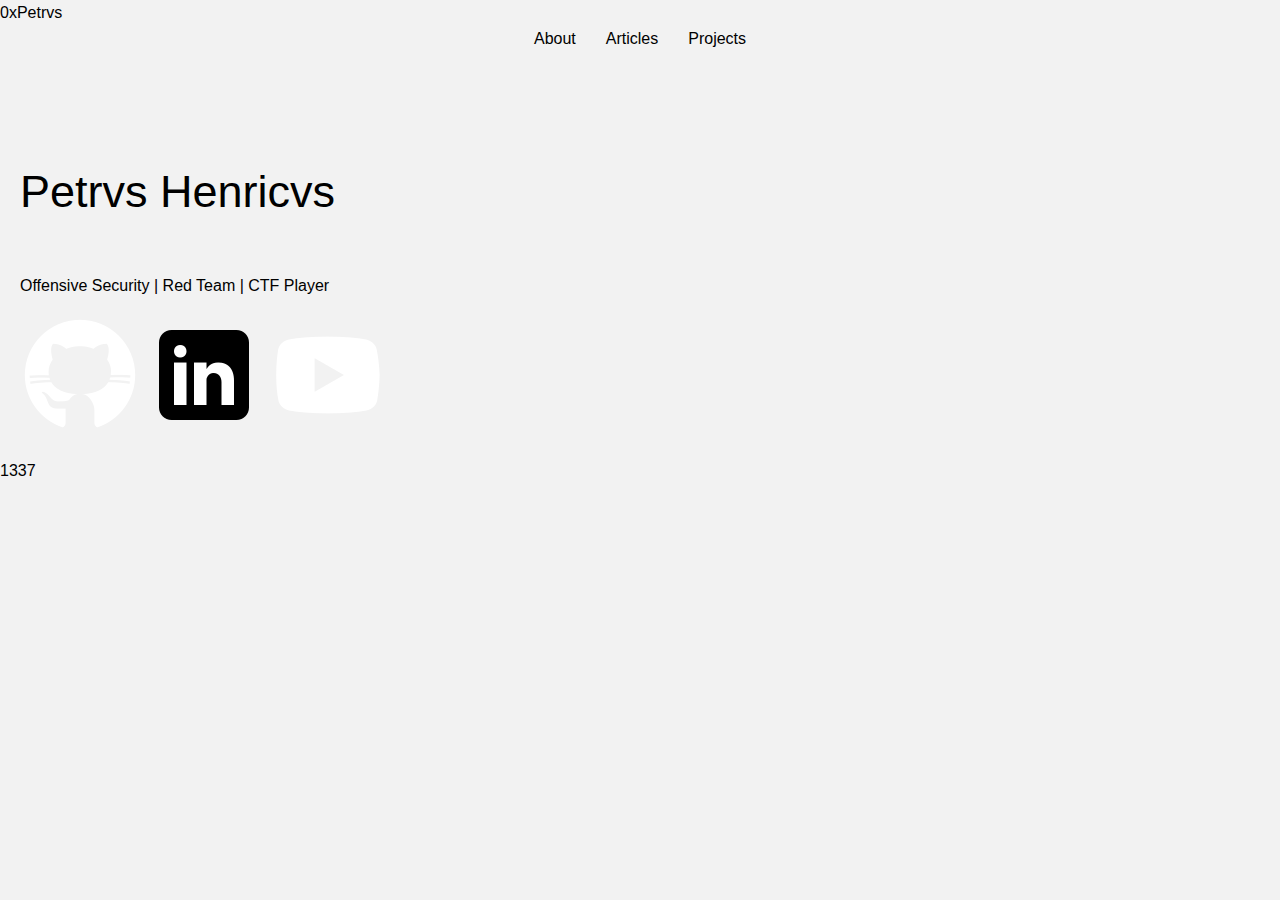
<file: index.html>
<!DOCTYPE html>
<html lang="pt-BR">
<head>
    <meta charset="UTF-8">
    <meta name="viewport" content="width=device-width, initial-scale=1.0">
    <title>Petrvsss</title>
    <link rel="stylesheet" href="./src/css/style.css">
</head>
<body>
    <section class="navigation">
        <header>
            <nav>
                <a href="index.html" class="logo">0xPetrvs</a>
                <ul class="nav-list">
                    <li><a href="./src/html/about.html">About</a></li>
                    <Li><a href="./src/html/articles.html">Articles</a></Li>
                    <li><a href="./src/html/projects.html">Projects</a></li>
                </ul>
            </nav>
        </header>
    </section>
    <main>
        <section class="apresentacao">
            <p style="font-size: 45px;" class="logo">Petrvs Henricvs</p>
            <p>Offensive Security | Red Team | CTF Player</p>
        </section>
        <section class="redes">
            <div class="icons">
                <a href="https://github.com/0xPetrvs"><img src="./src/images/github.png" alt="github"></a>
                <a href="https://www.linkedin.com/in/0xpetrvs/"><img src="./src/images/linkedin.png" alt="linkedin"></a>
                <a href="https://www.youtube.com/@64petrvs"><img src="./src/images/youtube.png" alt="youtube"></a>
            </div>
        </section>
    </main>
    <footer>
        <p>1337</p>
    </footer>
</body>
</html>
</file>
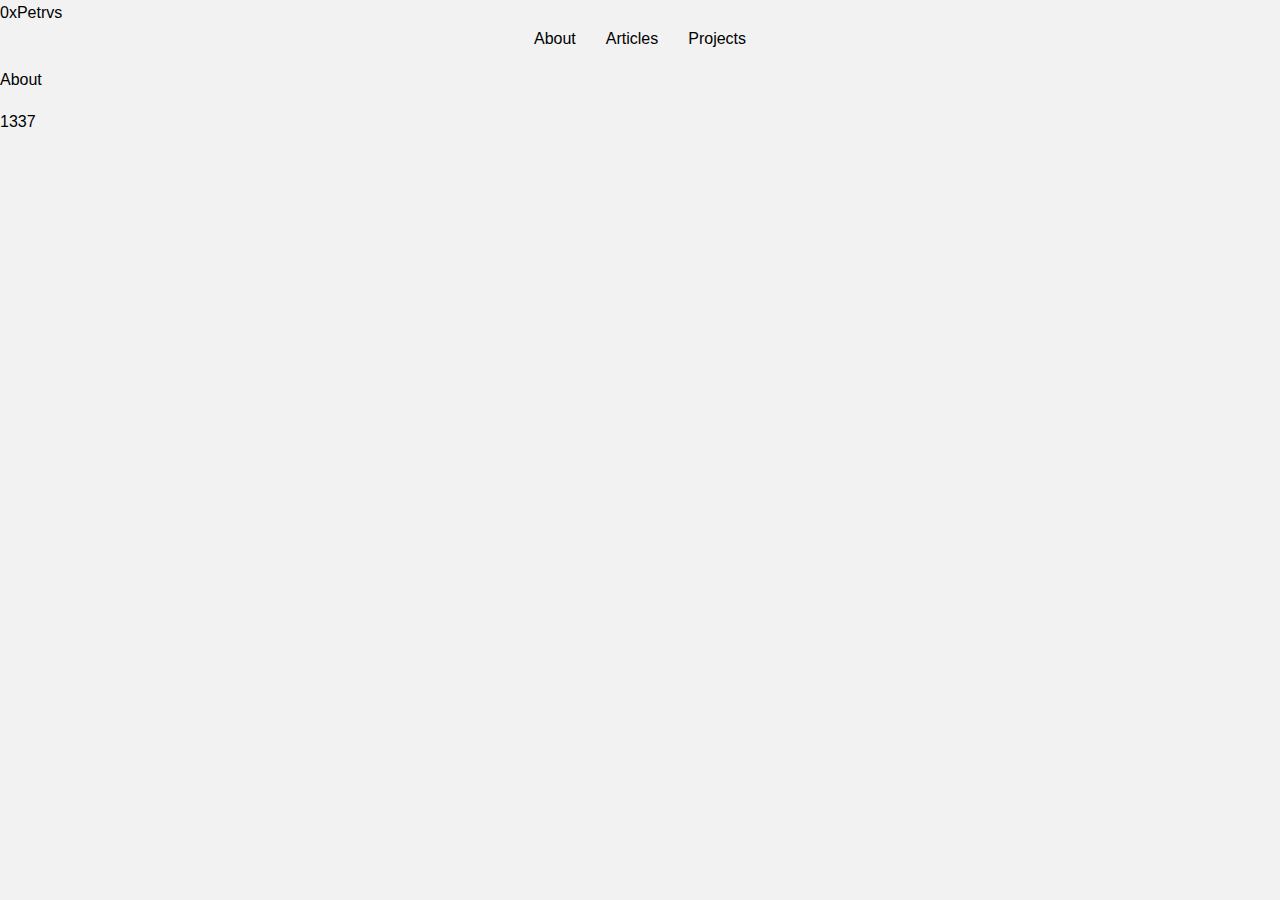
<file: src/html/about.html>
<!DOCTYPE html>
<html lang="pt-BR">
<head>
    <meta charset="UTF-8">
    <meta name="viewport" content="width=device-width, initial-scale=1.0">
    <title>Petrvsss</title>
    <link rel="stylesheet" href="../css/style.css">
</head>
<body>
    <section class="navigation">
        <header>
            <nav>
                <a href="../../index.html" class="logo">0xPetrvs</a>
                <ul class="nav-list">
                    <li><a href="#about">About</a></li>
                    <Li><a href="./articles.html">Articles</a></Li>
                    <li><a href="../html/projects.html">Projects</a></li>
                </ul>
            </nav>
        </header>
    </section>
    <section class="title">
        <p>About</p>
    </section>
    <footer>
        <p>1337</p>
    </footer>
</body>
</html>
</file>
<file: src/css/style.css>
:root {
    --light-bg-color: #F2F2F2;
    --light-text-color: #000000;
    --light-header-bg: #F2F2F2;
    --light-accent-color: #000000;
    --light-accent-hover: rgba(0, 0, 0, 0.8);
    --light-shadow-color: rgba(0, 0, 0, 0);
    --light-border-color: rgba(0, 0, 0, 0.2);

    --dark-bg-color: #000000;
    --dark-text-color: #F2F2F2;
    --dark-header-bg: #000000;
    --dark-accent-color: #F2F2F2;
    --dark-accent-hover: rgba(242, 242, 242, 0.8);
    --dark-shadow-color: rgba(255, 255, 255, 0);
    --dark-border-color: rgba(255, 255, 255, 0.2);

    --header-height: 60px;
}

body {
    font-family: 'Arial', sans-serif;
    margin: 0;
    padding: 0;
    line-height: 1.6;
    transition: background-color 0.3s ease, color 0.3s ease;

    background-color: var(--light-bg-color);
    color: var(--light-text-color);
}

body.dark-theme {
    background-color: var(--dark-bg-color);
    color: var(--dark-text-color);
}

a {
    text-decoration: none;
    color: var(--light-accent-color);
    transition: color 0.2s ease;
}

body.dark-theme a {
    color: var(--dark-accent-color);
}

a:hover {
    color: var(--light-accent-hover);
}

body.dark-theme a:hover {
    color: var(--dark-accent-hover);
}

.site-header {
    background-color: var(--light-header-bg);
    padding: 10px 0;
    position: fixed;
    width: 100%;
    top: 0;
    left: 0;
    z-index: 1000;
    box-shadow: 0 0 0 transparent;
}

body.dark-theme .site-header {
    background-color: var(--dark-header-bg);
    box-shadow: 0 0 0 transparent;
}

.controls-container {
    max-width: 1200px;
    margin: 0 auto;
    padding: 0 20px;
    display: flex;
    justify-content: flex-end;
    align-items: center;
    gap: 15px;
    height: var(--header-height);
}

.theme-toggle-button {
    background-color: var(--light-accent-color);
    color: var(--light-bg-color);
    border: 1px solid var(--light-border-color);
    padding: 8px 15px;
    border-radius: 5px;
    cursor: pointer;
    font-size: 0.9em;
    min-width: 120px;
    display: flex;
    justify-content: center;
    align-items: center;
    transition: background-color 0.3s ease, color 0.3s ease, border-color 0.3s ease;
}

body.dark-theme .theme-toggle-button {
    background-color: var(--dark-accent-color);
    color: var(--dark-bg-color);
    border: 1px solid var(--dark-border-color);
}

.theme-toggle-button:hover {
    background-color: var(--light-accent-hover);
}

body.dark-theme .theme-toggle-button:hover {
    background-color: var(--dark-accent-hover);
}

.theme-toggle-button .text-light-theme {
    display: block;
}
.theme-toggle-button .text-dark-theme {
    display: none;
}

body.dark-theme .theme-toggle-button .text-light-theme {
    display: none;
}
body.dark-theme .theme-toggle-button .text-dark-theme {
    display: block;
}

.language-selector {
    display: flex;
    align-items: center;
    font-size: 0.9em;
    background-color: var(--light-header-bg);
    border: 1px solid var(--light-border-color);
    border-radius: 5px;
    padding: 5px 10px;
}

body.dark-theme .language-selector {
    background-color: var(--dark-header-bg);
    border: 1px solid var(--dark-border-color);
}

.lang-option {
    font-weight: bold;
    color: var(--light-text-color);
    transition: color 0.2s ease;
}

body.dark-theme .lang-option {
    color: var(--dark-text-color);
}

.lang-option:hover {
    color: var(--light-accent-hover);
}

body.dark-theme .lang-option:hover {
    color: var(--dark-accent-hover);
}

.lang-option.active {
    color: var(--light-accent-color);
}

body.dark-theme .lang-option.active {
    color: var(--dark-accent-color);
}

.lang-separator {
    color: var(--light-border-color);
    margin: 0 5px;
}

body.dark-theme .lang-separator {
    color: var(--dark-border-color);
}

main {
    padding-top: var(--header-height);
    padding-left: 20px;
    padding-right: 20px;
}

.hero-section {
    position: relative;
    display: flex;
    flex-direction: column;
    align-items: center;
    justify-content: center;
    text-align: center;
    padding: 80px 20px;
    background-color: var(--light-header-bg);
    box-shadow: none;
    max-width: 900px;
    margin: 40px auto;
    border-radius: 10px;
}

body.dark-theme .hero-section {
    background-color: var(--dark-header-bg);
    box-shadow: none;
}

.hero-name {
    font-size: 3.5em;
    margin-bottom: 10px;
    color: var(--light-text-color);
}

body.dark-theme .hero-name {
    color: var(--dark-text-color);
}

.hero-roles {
    font-size: 1.4em;
    color: var(--light-text-color);
    margin-bottom: 30px;
}

body.dark-theme .hero-roles {
    color: var(--dark-text-color);
}

.main-navigation {
    width: 100%;
}

.nav-list {
    list-style: none;
    padding: 0;
    margin: 0;
    display: flex;
    justify-content: center;
    gap: 30px;
    flex-wrap: wrap;
}

.nav-item {
}

.nav-link {
    font-size: 1.2em;
    font-weight: bold;
    color: var(--light-accent-color);
    padding: 10px 15px;
    border-radius: 5px;
    transition: background-color 0.3s ease, color 0.3s ease;
}

body.dark-theme .nav-link {
    color: var(--dark-accent-color);
}

.nav-link:hover {
    background-color: var(--light-accent-hover);
    color: var(--light-bg-color);
}

body.dark-theme .nav-link:hover {
    background-color: var(--dark-accent-hover);
    color: var(--dark-bg-color);
}

.content-section {
    padding: 60px 20px;
    max-width: 900px;
    margin: 40px auto;
    background-color: var(--light-header-bg);
    box-shadow: none;
    border-radius: 8px;
    text-align: center;
}

body.dark-theme .content-section {
    background-color: var(--dark-header-bg);
    box-shadow: none;
}

.content-section h2 {
    font-size: 2.2em;
    margin-bottom: 20px;
    color: var(--light-text-color);
}

body.dark-theme .content-section h2 {
    color: var(--dark-text-color);
}

.site-footer-bottom {
    text-align: center;
    padding: 20px;
    margin-top: 50px;
    font-size: 1.2em;
    font-weight: bold;
    color: var(--light-text-color);
    background-color: var(--light-header-bg);
    border-top: 1px solid var(--light-border-color);
}

body.dark-theme .site-footer-bottom {
    color: var(--dark-text-color);
    background-color: var(--dark-header-bg);
    border-top: 1px solid var(--dark-border-color);
}

.hamburger-menu {
    display: none;
    flex-direction: column;
    justify-content: space-around;
    width: 30px;
    height: 25px;
    cursor: pointer;
    z-index: 1001;
    position: absolute;
    top: 40px;
    right: 20px;
}

.hamburger-icon {
    display: block;
    width: 100%;
    height: 3px;
    background-color: var(--light-accent-color);
    border-radius: 5px;
    transition: all 0.3s ease;
}

body.dark-theme .hamburger-icon {
    background-color: var(--dark-accent-color);
}

.hamburger-menu.open .hamburger-icon:nth-child(1) {
    transform: translateY(11px) rotate(45deg);
}
.hamburger-menu.open .hamburger-icon:nth-child(2) {
    opacity: 0;
}
.hamburger-menu.open .hamburger-icon:nth-child(3) {
    transform: translateY(-11px) rotate(-45deg);
}

@media (max-width: 768px) {
    main {
        padding-left: 15px;
        padding-right: 15px;
    }

    .controls-container {
        flex-direction: column;
        gap: 10px;
        padding: 10px;
        align-items: stretch;
    }

    .theme-toggle-button {
        width: 100%;
        box-sizing: border-box;
    }

    .language-selector {
        width: 100%;
        justify-content: center;
        box-sizing: border-box;
    }

    .hero-name {
        font-size: 2.5em;
    }

    .hero-roles {
        font-size: 1.1em;
    }

    .nav-list {
        max-height: initial; 
        overflow: visible;
        opacity: 1;
        transition: none; 
        flex-direction: column;
        align-items: center;
        width: 100%;
        padding-top: 20px;
        padding-bottom: 20px;
        margin-top: 20px;
        background-color: var(--light-header-bg);
        border-radius: 8px;
        box-shadow: 0 0 0 transparent;
        position: relative;
        z-index: 999;
    }

    body.dark-theme .nav-list {
        background-color: var(--dark-header-bg);
        box-shadow: 0 0 0 transparent;
    }

    .nav-list .nav-item {
        margin-bottom: 15px;
    }

    .nav-list .nav-item:last-child {
        margin-bottom: 0;
    }

    .content-section {
        padding: 40px 15px;
        margin: 30px auto;
    }

    .content-section h2 {
        font-size: 1.8em;
    }

    .site-footer-bottom {
        padding: 15px;
        font-size: 1em;
    }
}

@media (max-width: 480px) {
    .hero-name {
        font-size: 2em;
    }

    .hero-roles {
        font-size: 1em;
    }

    .content-section {
        padding: 30px 10px;
    }

    .content-section p {
        font-size: 0.9em;
    }

    .controls-container {
        padding: 5px;
    }

    .hamburger-menu {
        top: 25px;
        right: 15px;
    }
}
</file>
